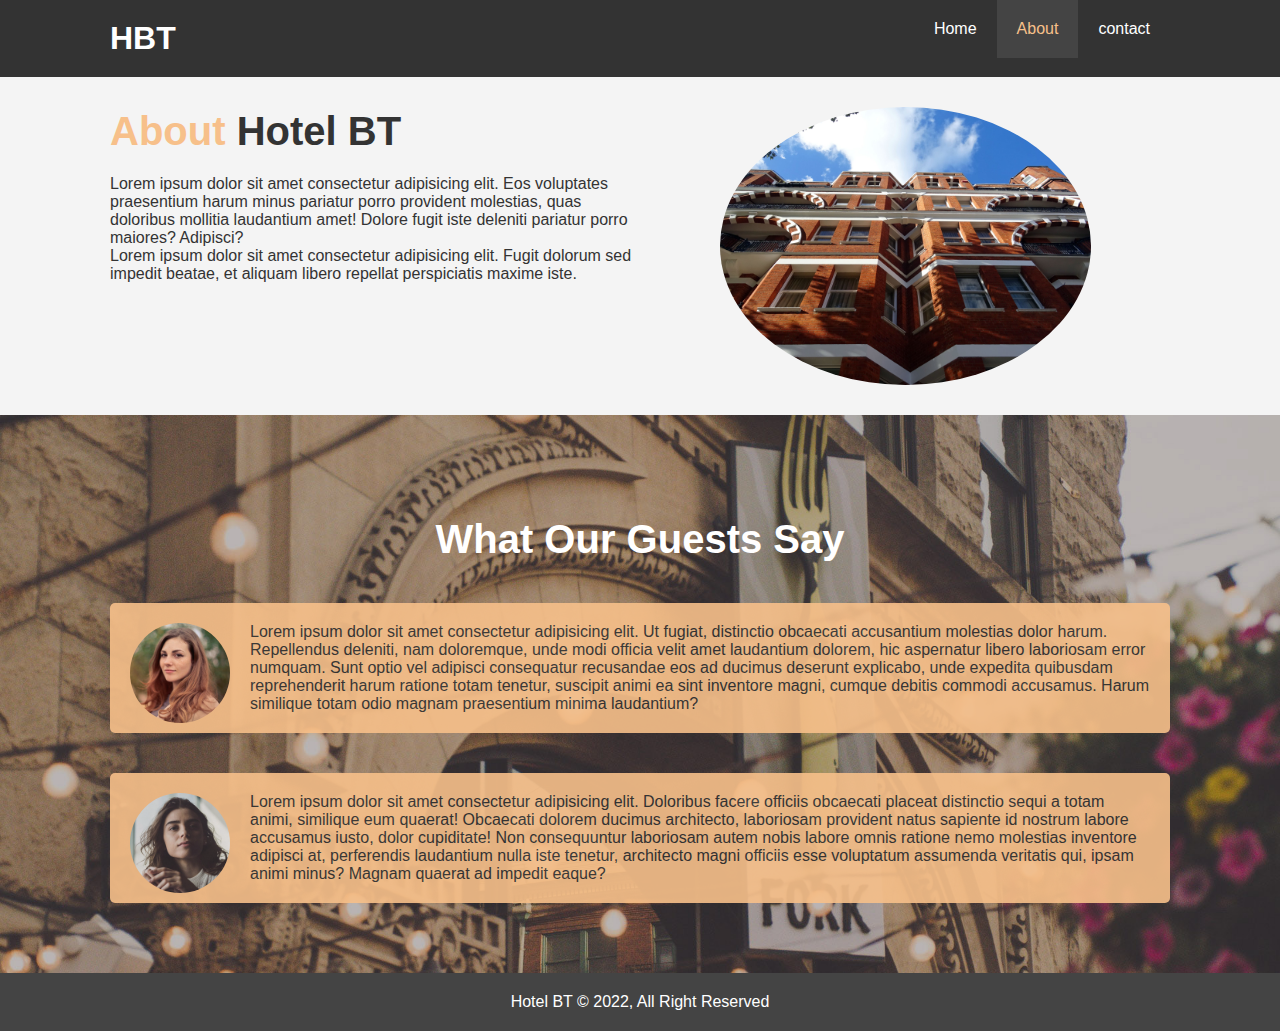
<file: about.html>
<!DOCTYPE html>
<html lang="en">
<head>
    <meta charset="UTF-8">
    <meta http-equiv="X-UA-Compatible" content="IE=edge">
    <meta name="viewport" content="width=device-width, initial-scale=1.0">
    <meta name="description" content="Welcome to the most extraordinary hotel in Boston Massahusetts">
    <title>Hotel BT | About</title>
    <link rel="stylesheet" href="css/style.css">
    <link rel="stylesheet" media="screen and (max-width:768px)" href="css/mobile.css">
    
</head>
<body>
    <header>
        <nav id="navbar">
           <div class="container">
                <h1 class="logo"><a href="index.html">HBT</a></h1>
                <ul>
                    <li><a href="index.html">Home</a></li>
                    <li><a  class="current" 
                        href="about.html">About</a></li>
                    <li><a href="contact.html">contact</a></li>
                </ul>
           </div>

        </nav>
    </header>

    <section id="about-info" class="bg-light py-3">
        <div class="container">
            <div class="info-left">
                <h1 class="l-heading"><span class="text-primary"> About </span>
                    Hotel BT</h1>
                <p>Lorem ipsum dolor sit amet consectetur adipisicing elit. Eos voluptates praesentium harum minus pariatur porro provident molestias,  quas doloribus mollitia laudantium amet!  Dolore fugit iste deleniti pariatur porro maiores? Adipisci?</p>    
                <p>Lorem ipsum dolor sit amet consectetur adipisicing elit. Fugit dolorum sed impedit beatae, et aliquam libero repellat perspiciatis maxime iste.</p>


            </div>

            <div class="info-right">
                <img src="./images/hotel/photo-2.jpg" alt="hotel">

            </div>

        </div>
        
    </section>

    <div class="clr"></div>
    
    <section id="testimonial" class="py-3">
        <div class="container">
            <h2 class="l-heading"> What Our Guests Say</h2>
            <div class="testimonial bg-primary">
                <img src="./images/hotel/person-1.jpg" alt="Jane">
                <p>Lorem ipsum dolor sit amet consectetur adipisicing elit. Ut fugiat, distinctio obcaecati accusantium molestias dolor harum. Repellendus deleniti, nam doloremque, unde modi officia velit amet laudantium dolorem, hic aspernatur libero laboriosam error numquam. Sunt optio vel adipisci consequatur recusandae eos ad ducimus deserunt explicabo, unde expedita quibusdam reprehenderit harum ratione totam tenetur, suscipit animi ea sint inventore magni, cumque debitis commodi accusamus. Harum similique totam odio magnam praesentium minima laudantium?</p>
            </div>

            <div class="testimonial bg-primary">
                <img src="./images/hotel/person-2.jpg" alt="Clara">
                <p>Lorem ipsum dolor sit amet consectetur adipisicing elit. Doloribus facere officiis obcaecati placeat distinctio sequi a totam animi, similique eum quaerat! Obcaecati dolorem ducimus architecto, laboriosam provident natus sapiente id nostrum labore accusamus iusto, dolor cupiditate! Non consequuntur laboriosam autem nobis labore omnis ratione nemo molestias inventore adipisci at, perferendis laudantium nulla iste tenetur, architecto magni officiis esse voluptatum assumenda veritatis qui, ipsam animi minus? Magnam quaerat ad impedit eaque?</p>
            </div>
        </div>

    </section>


    
    <footer id="main-footer">
        <p>Hotel BT &copy; 2022, All Right Reserved</p>

    </footer>
</body>
</html>
</file>
<file: css/mobile.css>
#navbar .logo {
    float: none;
    text-align: center;
}

#navbar ul, #navbar ul li {
    float: none;
}

#navbar ul li a {
    padding: 5px;
    border-bottom: #444 dotted 1px;
}


/* showcase */
#showcase {
    height: 100%;
}

#showcase 
.showcase-content {
    padding-top: 70px;
    padding-bottom: 30px;
}

/* honme info */
#home-info .info-img {
    display: none;
}

#home-info .info-content {
    float: none;
    width: 100%;
}

/* boxes */
.box {
    float: none;
    width: 100%;
}

/* About */
#about-info .info-right, 
#about-info .info-left {
    float: none;
    width: 100%;
}

#about-info .info-right {
    margin-top: 30px;
}

.l-heading {
    text-align: center;
}

/* contact */
#contact-info .box {
    border-bottom: #444 dotted 1px;
}
</file>
<file: css/style.css>
/* Reset */
*{
    margin: 0;
    padding: 0;
    box-sizing: border-box;
}

/* main styling */
html,body {
    font-family: 'Segoe UI', Tahoma, Geneva, Verdana, sans-serif;
    line-height: i.7cm;   
}

a{
    color: #333;
    text-decoration: none;
}

h1, h2, h3 {
    padding-bottom: 20px;
}

p {
    margin: 10px, 0;
}

/* utility class */
.container {
    margin: auto;
    max-width: 1100px;
    overflow: auto;
    padding: 0 20px;
}
.text-primary {
  color: #f7c08a ;
}
.lead {
    font-size: 20px;
}

.btn {
    display: inline-block;
    font-size: 18px;
    color: #fff;
    background: #333;
    padding: 13px 20px;
    border: none; 
    cursor: pointer;
}
 
.btn:hover{
    background: #f7c08a;
    color: #333;
}

.btn-light {
    background: #f4f4f4;
    color: #333;
}

.bg-dark {
    background: #333;
    color: #fff;
}

.bg-light {
    background: #f4f4f4;
    color: #333;
}

.bg-primary {
    background: #f7c08a;
    color: #333;
} 

.clr {
    clear: both;
}

.l-heading {
    font-size: 40px;
    line-height: 1.2;
}

/* padding */
.py-1{ padding: 10px 0;}
.py-2{ padding: 20px 0;}
.py-3{ padding: 30px 0;}


/* navbar */
#navbar {
    background: #333;
    color: #fff;
    overflow: auto;
}

#navbar a { 
    color: #fff;
}

#navbar .logo {
    float: left;
    padding-top: 20px;
}

#navbar ul {
    list-style: none;
    float: right;
}
 #navbar li {
    float: left;
 } 

#navbar ul li a {
    display: block;
    padding: 20px;
    text-align: center;
}

#navbar ul li a:hover {
    background: #444;
    color: #f7c08a;
}

#navbar ul li a.current {
    background: #444;
    color: #f7c08a;
}

/* showcase */
#showcase {
    background: url(../images/hotel/showcase.jpg) no-repeat center center/cover;
    height: 600px;
}
#showcase 
.showcase-content {
    color: #fff;
    text-align: center;
    padding-top: 170px;
}

#showcase 
.showcase-content h1 {
    font-size: 60px;
    line-height: 1.2em;
}

#showcase 
.showcase-content p{
    padding-bottom: 20px;
    line-height: 1,7em;
}

/* home info */
#home-info {
    height: 400px;
}

#home-info .info-img {
    float: left;
    width: 50%;
    background: url(../images/hotel/photo-1.jpg) no-repeat;
    min-height: 100%;
}
#home-info .info-content {
    float: left;
    width: 50%;
    height: 100%;
    text-align: center;
    padding: 50px 30px;
    overflow: hidden;
}
#home-info .info-content p {
    padding-bottom: 30px;
}

/* feature section */
.box {
    float: left;
    width: 33.3%;
    padding: 50px;
    text-align: center;
}
.box i {
    margin-bottom: 10px;
}

/*  About info*/
#about-info .info-right {
    float: right;
    width: 50%;
    min-height:100% ;
}
#about-info .info-right img {
    display: block;
    margin: auto;
    width: 70%;
    border-radius: 50%;
}
#about-info .info-left {
    float: left;
    width: 50%;
    min-height: 100%;
}
/* testimonial */
#testimonial {
    height: 100%;
    background: url('../images/hotel/hotelimage.jpg') no-repeat center center/cover;
    padding-top: 100px;
}

#testimonial .testimonial img{
    width: 100px;
    float: left;
    margin-right: 20px;
    border-radius: 50%;

}
#testimonial h2 {
    color: #fff;
    text-align: center;
    padding-bottom: 40px;
}

#testimonial .testimonial{
    padding: 20px;
    margin-bottom: 40px;
    border-radius: 5px;
    opacity: 0.9;
}

/* contact form */
#contact-form .form-group {
    margin-bottom: 20px;
}

#contact-form label{
    display: block;
    margin-bottom: 5px;

}  

#contact-form input,
#contact-form textarea{
    width: 100%;
    padding: 10px;
    border: 1px #444 solid;
}

#contact-form textarea{
    height: 200px;
}


#contact-form input,
#contact-form textarea:focus{
    outline: none;
    border-color: #f7c08a;
}

/* main footer */
#main-footer {
    text-align: center;
    background: #444;
    color: #fff;
    padding: 20px;
}
</file>
